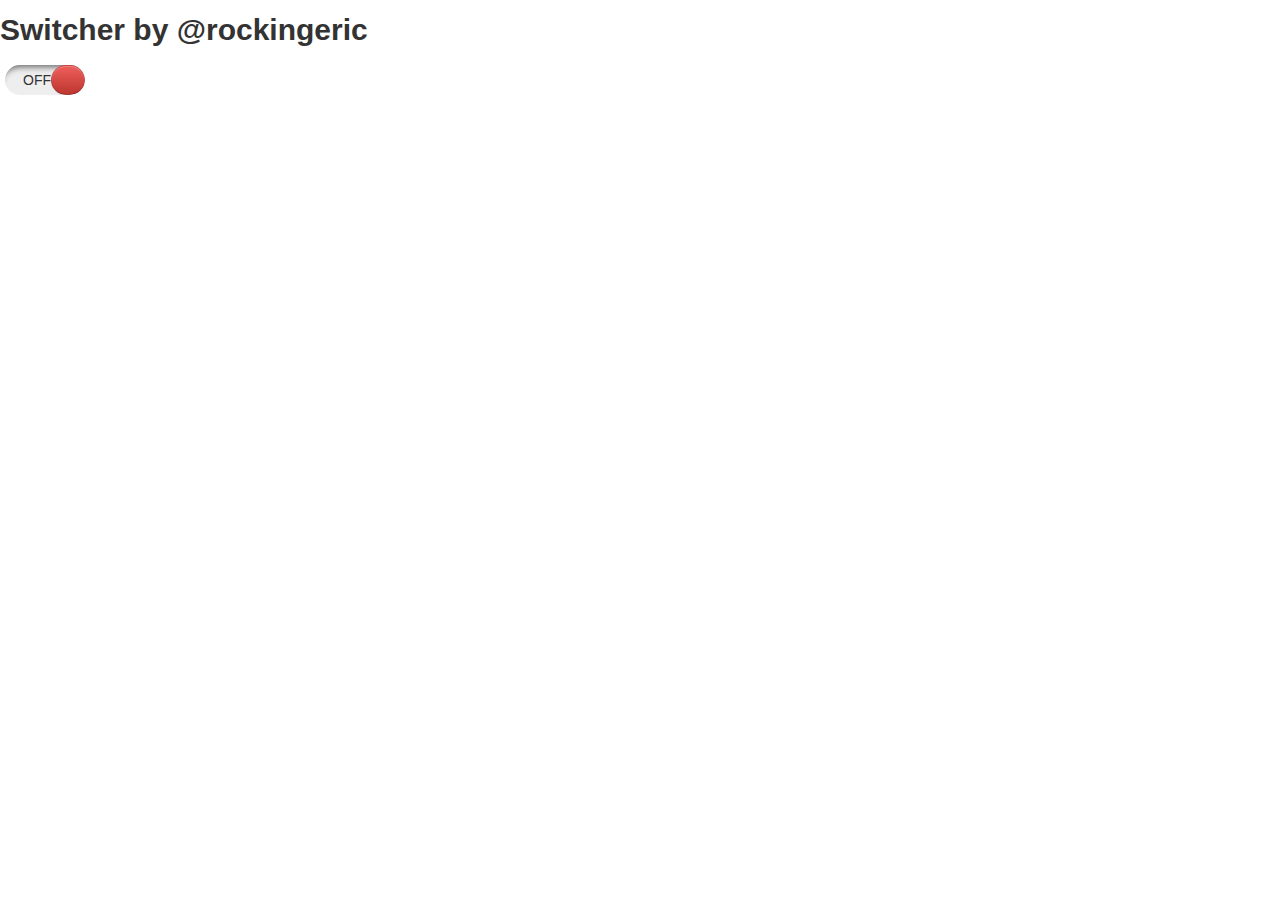
<file: index.html>
<!DOCTYPE html>
<html>
	<head>
		<title>Switcher jQuery plugin</title>
		<link href="css/bootstrap.css" rel="stylesheet" type="text/css" />
		<link href="css/switcher.css" rel="stylesheet" type="text/css" />
		
		<script type="text/javascript" src="js/jquery.min.js"></script>
		<script type="text/javascript" src="js/switcher.js"></script>
		<script type="text/javascript">
			$(document).ready(function(){
				$("#switch").switcher({
					'defaultChecked' : false
				});
			});
		</script>
	</head>
	<body>
		<h2>Switcher by @rockingeric</h2>
		<input type="radio" name="testing" id="switch"  />
	</body>
</html>
</file>
<file: css/switcher.css>
.switch-container {
	height: 30px;
	padding: 5px;
	float: left;
	display: block;	
}
.switch-background {
	background-color: #eee;
	height: 30px;
	position: relative;
	-webkit-border-radius: 15px !important;
	-moz-border-radius: 15px !important;
	border-radius: 15px !important;
	cursor: pointer;
	-webkit-box-shadow: inset 0 8px 6px -6px #666;
	-moz-box-shadow: inset 0 8px 6px -6px #666;
	box-shadow: inset 0 8px 6px -6px #666;
	overflow: hidden;
	display: block;
	float: left;
}
.button-switch{
	-webkit-border-radius: 15px !important;
	-moz-border-radius: 15px !important;
	border-radius: 15px !important;
	float: left;
}
.desc-switch{
	line-height: 30px;
	float: left;
}
.desc-switch-on{
	float : left;
	margin-left: 10px;
}
.desc-switch-off{
	float : right;
	text-align : right;
}
</file>
